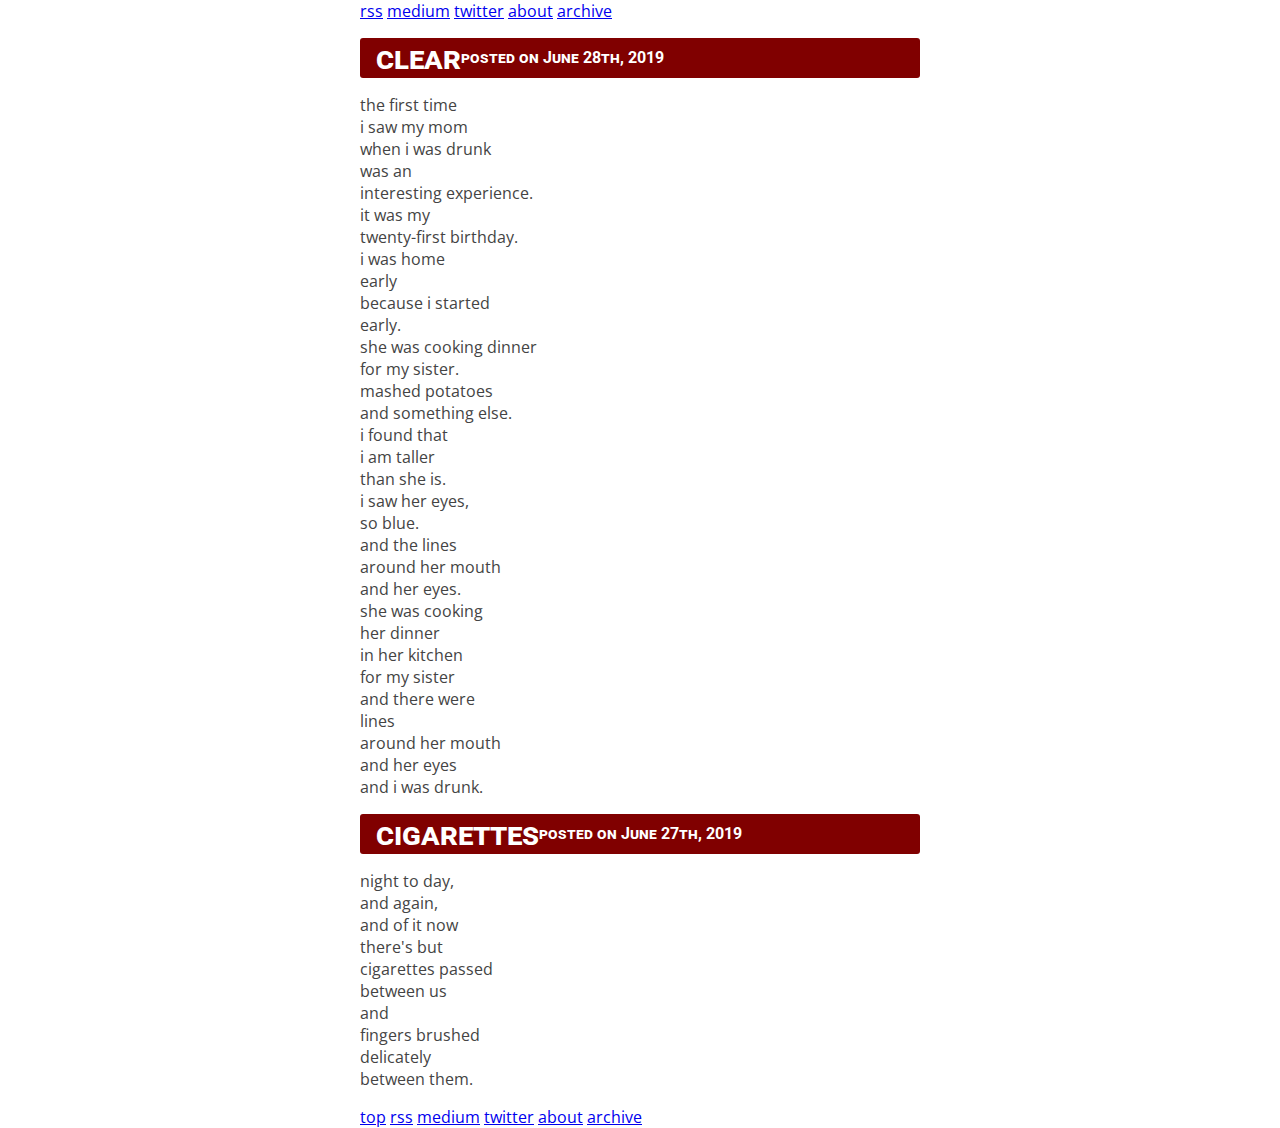
<file: index.html>
<!DOCTYPE html>
<html>
<head>
   <link rel="stylesheet" content-type="text/css" href="index.css" />
   <title>Page Title</title>
</head>
<body id="top">
  <nav>
    <a href="/rss">rss</a>
    <a href="medium">medium</a>
    <a href="twitter">twitter</a>
    <a href="/about">about</a>
    <a href="/archive">archive</a>
  </nav>
  <article id="clear" class="poem">
    <header>
      <h1 class="title">
        clear
      </h1>
      <h4 class="posted-date">
        posted on <time datetime="2019-06-28">June 28th, 2019</time>
      </h4>
    </header>
    <p>
			the first time<br>
			i saw my mom<br>
			when i was drunk<br>
			was an<br>
			interesting experience.<br>
			it was my<br>
			twenty-first birthday.<br>
			i was home<br>
			early<br>
			because i started<br>
			early.<br>
			she was cooking dinner<br>
			for my sister.<br>
			mashed potatoes<br>
			and something else.<br>
			i found that<br>
			i am taller<br>
			than she is.<br>
			i saw her eyes,<br>
			so blue.<br>
			and the lines<br>
			around her mouth<br>
			and her eyes.<br>
			she was cooking<br>
			her dinner<br>
			in her kitchen<br>
      for my sister<br>
			and there were<br>
			lines<br>
			around her mouth<br>
			and her eyes<br>
			and i was drunk.<br>
		</p>
  </article>
  <article id="cigarettse" class="poem">
    <header>
      <h1 class="title">
        cigarettes
      </h1>
      <h4 class="posted-date">
        posted on <time datetime="2019-06-27">June 27th, 2019</time>
      </h4>
    </header>
    <p>
      night to day,<br>
      and again,<br>
      and of it now<br>
      there's but<br>
      cigarettes passed<br>
      between us<br>
      and<br>
      fingers brushed<br>
      delicately<br>
      between them.<br>
		</p>
  </article>

  <nav>
    <a href="#top">top</a>
    <a href="/rss">rss</a>
    <a href="medium">medium</a>
    <a href="twitter">twitter</a>
    <a href="/about">about</a>
    <a href="/archive">archive</a>
  </nav>
</body>

</html>
</file>
<file: index.css>
@import url('https://fonts.googleapis.com/css?family=Open+Sans&display=swap');
@import url('https://fonts.googleapis.com/css?family=Roboto&display=swap');

/*******************************************************************************
 * GENERAL STYLES
 ******************************************************************************/
h1, h2, h3, h4, h5, h6, ul, li {
  margin: 0;
  padding: 0;
}

body {
  font-size: 14px;
  color: rgb(68, 68, 68);
  font-size: 16px;
  max-width: 35em;
  margin: auto;
}

@media only screen and (max-width: 600px) {
  body {
    width: 100%;
    font-size: 14px;
  }
}

/*******************************************************************************
 * FONTS
 ******************************************************************************/

body {
  font-family: 'Avenir', 'Open Sans', 'sans-serif';
}

h1, h2, h3, h4, h5, h6 {
  font-family: 'Avenir', 'Roboto', 'sans-serif';
}

/*******************************************************************************
 * POST STYLES
 ******************************************************************************/

article {
  margin-top: 1em;
  margin-bottom: 1em;
}

article header {
  font-variant: small-caps;
  height: 40px;
  line-height: 40px;
  background-color: Maroon;
  color: white;
  padding-left: 1em;
  padding-right: 0.25em;
  border-radius: 3px;
}

article .title {
  float: left;
}

article .content {
  padding: 1em;
}

article.reflection ul, article.note ul {
  margin: 1.5em;
}

article h4 {
  font-variant: small-caps;
  margin-bottom: 0.5em;
}

article p {
  margin-top: 1em;
  margin-bottom: 1em;
}

.github, .twitter, .email, .rss {
  background-size: 32px;
  height: 40px;
  width: 32px;
  background-repeat: no-repeat;
  background-position: center;
  float: right;
}
.github {
  background-image: url("/github.png");
}
.twitter {
  background-image: url("/twitter.png");
}
.email {
  background-image: url("/email.png");
}
.rss {
  background-image: url("/rss.png");
}
</file>
